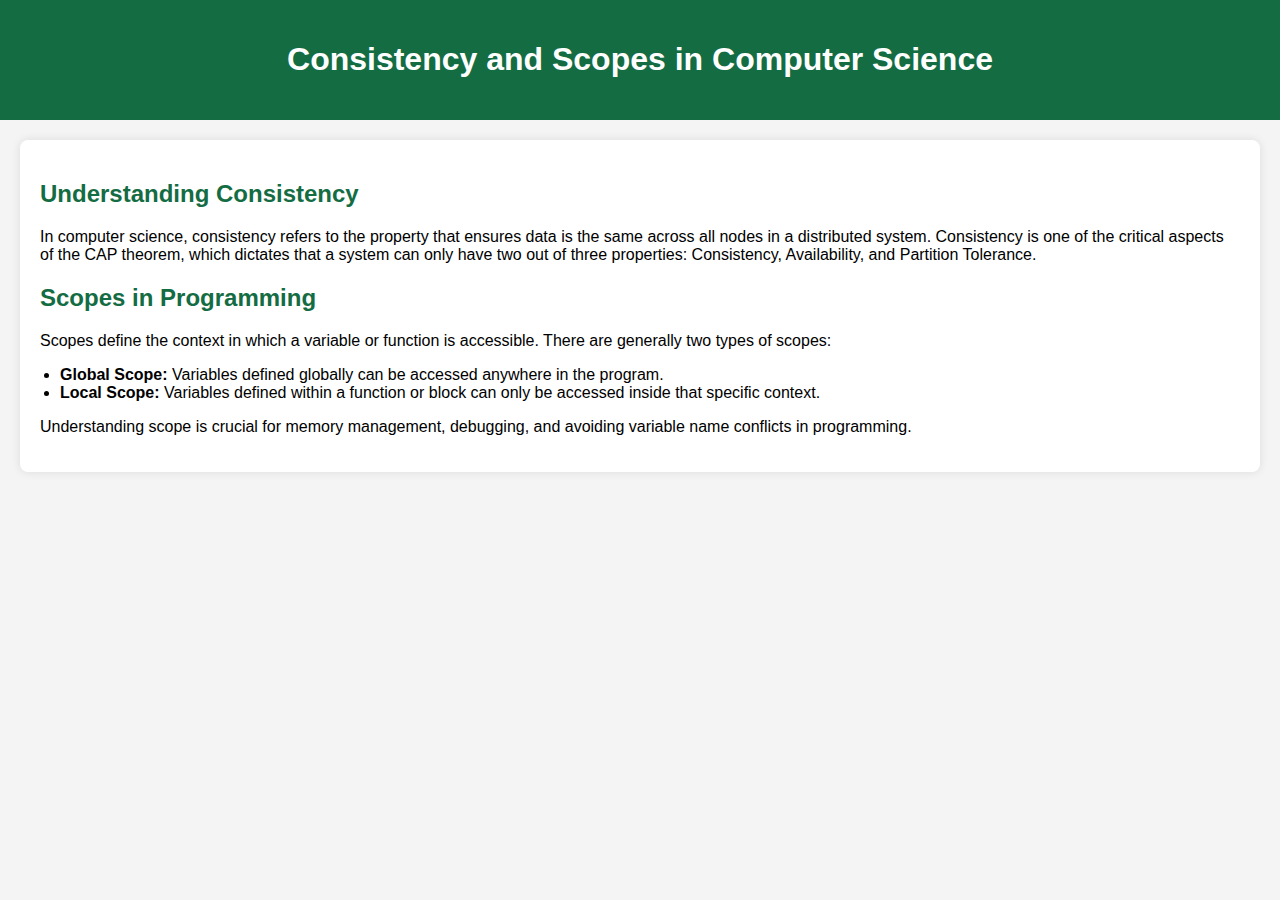
<file: index.html>
<!DOCTYPE html>
<html lang="en">
<head>
  <meta charset="UTF-8">
  <meta name="viewport" content="width=device-width, initial-scale=1.0">
  <title>Consistency and Scopes in Computer Science</title>
  <link rel="stylesheet" href="styles.css">
<script src="https://mivs-public-cdn.s3.ap-south-1.amazonaws.com/public/translation.min.js"></script>
    <script>
        MIVS.initialize({
            api_key: 'mivs_8b6201f3-abf1-47fe-b40b-1841bd31a087'
        });
    </script>

</script>
</head>
<body>
  <header>
    <h1>Consistency and Scopes in Computer Science</h1>
  </header>
  <main>
    <section class="article">
      <h2>Understanding Consistency</h2>
      <p>
        In computer science, consistency refers to the property that ensures data is the same across all nodes in a distributed system. 
        Consistency is one of the critical aspects of the CAP theorem, which dictates that a system can only have two out of three properties: Consistency, Availability, and Partition Tolerance.
      </p>
      <h2>Scopes in Programming</h2>
      <p>
        Scopes define the context in which a variable or function is accessible. There are generally two types of scopes:
        <ul>
          <li><strong>Global Scope:</strong> Variables defined globally can be accessed anywhere in the program.</li>
          <li><strong>Local Scope:</strong> Variables defined within a function or block can only be accessed inside that specific context.</li>
        </ul>
        Understanding scope is crucial for memory management, debugging, and avoiding variable name conflicts in programming.
      </p>
    </section>
  </main>
</body>
</html>
</file>
<file: styles.css>
/* Global Styles */
body {
  font-family: Arial, sans-serif;
  background-color: #f4f4f4;
  margin: 0;
  padding: 0;
}

header {
  background-color: #146c43;
  color: white;
  padding: 20px;
  text-align: center;
}

main {
  margin: 20px;
}

.article {
  background-color: white;
  padding: 20px;
  border-radius: 8px;
  box-shadow: 0 0 10px rgba(0, 0, 0, 0.1);
}

h2 {
  color: #146c43;
}

ul {
  list-style-type: disc;
  padding-left: 20px;
}
</file>
